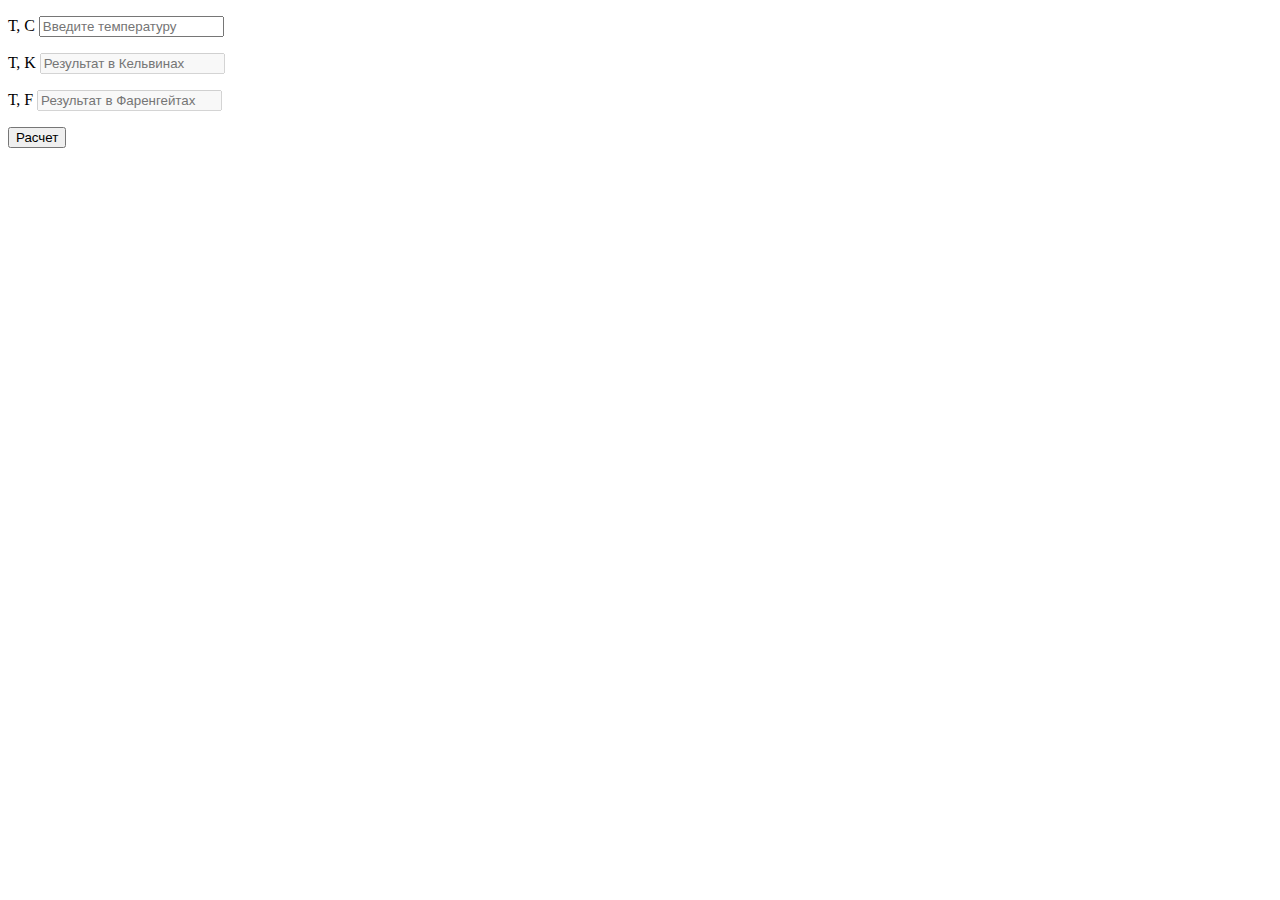
<file: Temperature/index.html>
<!DOCTYPE html>
<html lang="en">
<head>
    <meta charset="UTF-8">
    <title>Title</title>
</head>
<body>
<p>
    <label class="label">Т, С</label>
    <label>
        <input type="text" placeholder="Введите температуру" class="celsius"/>
    </label>
</p>
<p>
    <label class="label">Т, K</label>
    <label>
        <input type="text" placeholder="Результат в Кельвинах" class="kelvin" disabled/>
    </label>
</p>
<p>
    <label class="label">Т, F</label>
    <label>
        <input type="text" placeholder="Результат в Фаренгейтах" class="fahrenheit" disabled/>
    </label>
</p>
<input type="button" class="convert-button" value="Расчет"/>
<script src="script.js"></script>
</body>
</html>
</file>
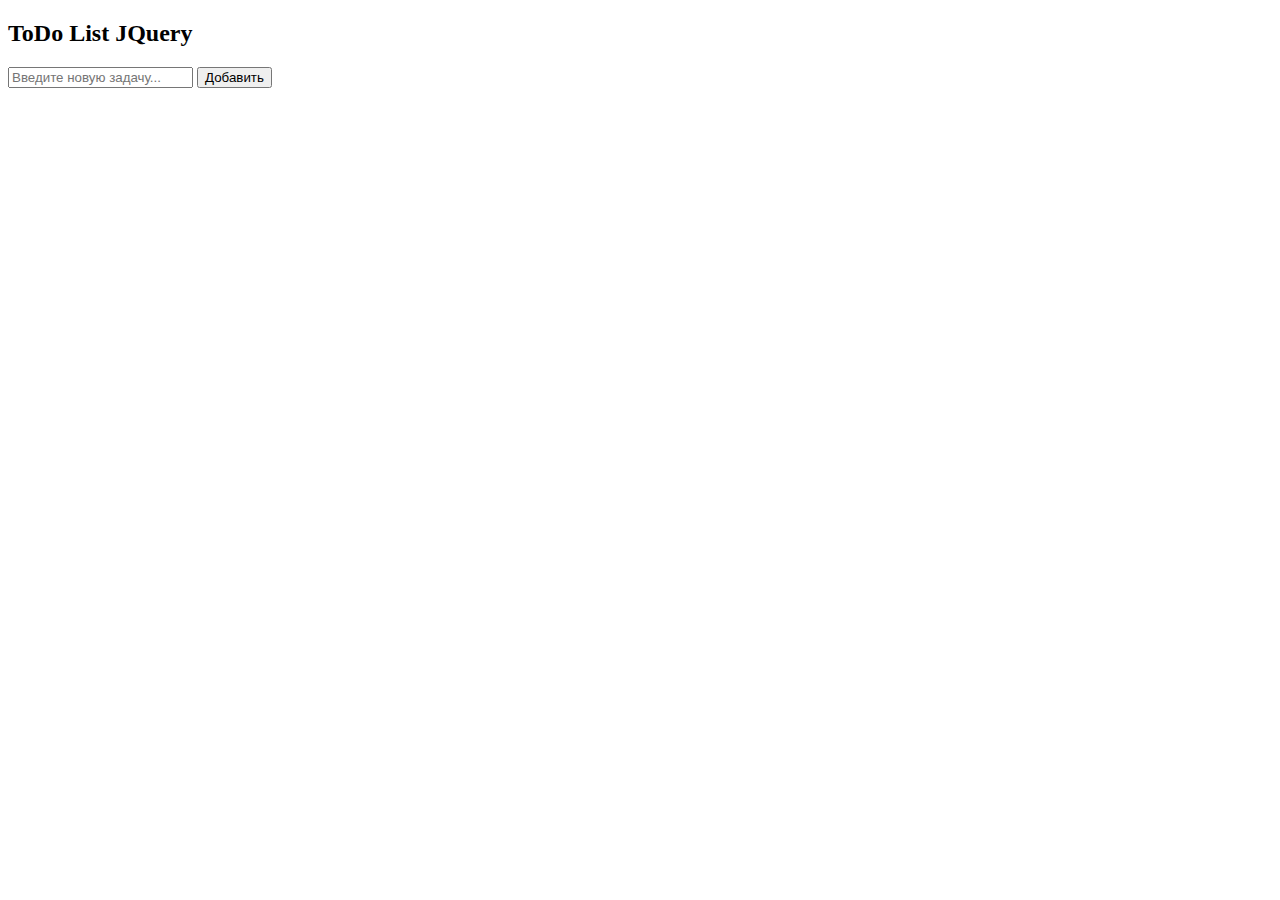
<file: TodoList Jquery/index.html>
<!DOCTYPE html>
<html lang="en">
<head>
    <meta charset="UTF-8">
    <title>ToDo List JQuery</title>
</head>
<body>
<h2>ToDo List JQuery</h2>
<div>
    <label>
        <input type="text" class="inputValue" placeholder="Введите новую задачу...">
    </label>
    <input type="button" id="append" value="Добавить"/>
    <ul id="list">

    </ul>
</div>
<script src="jquery-3.4.1.js"></script>
<script src="script.js"></script>
</body>
</html>
</file>
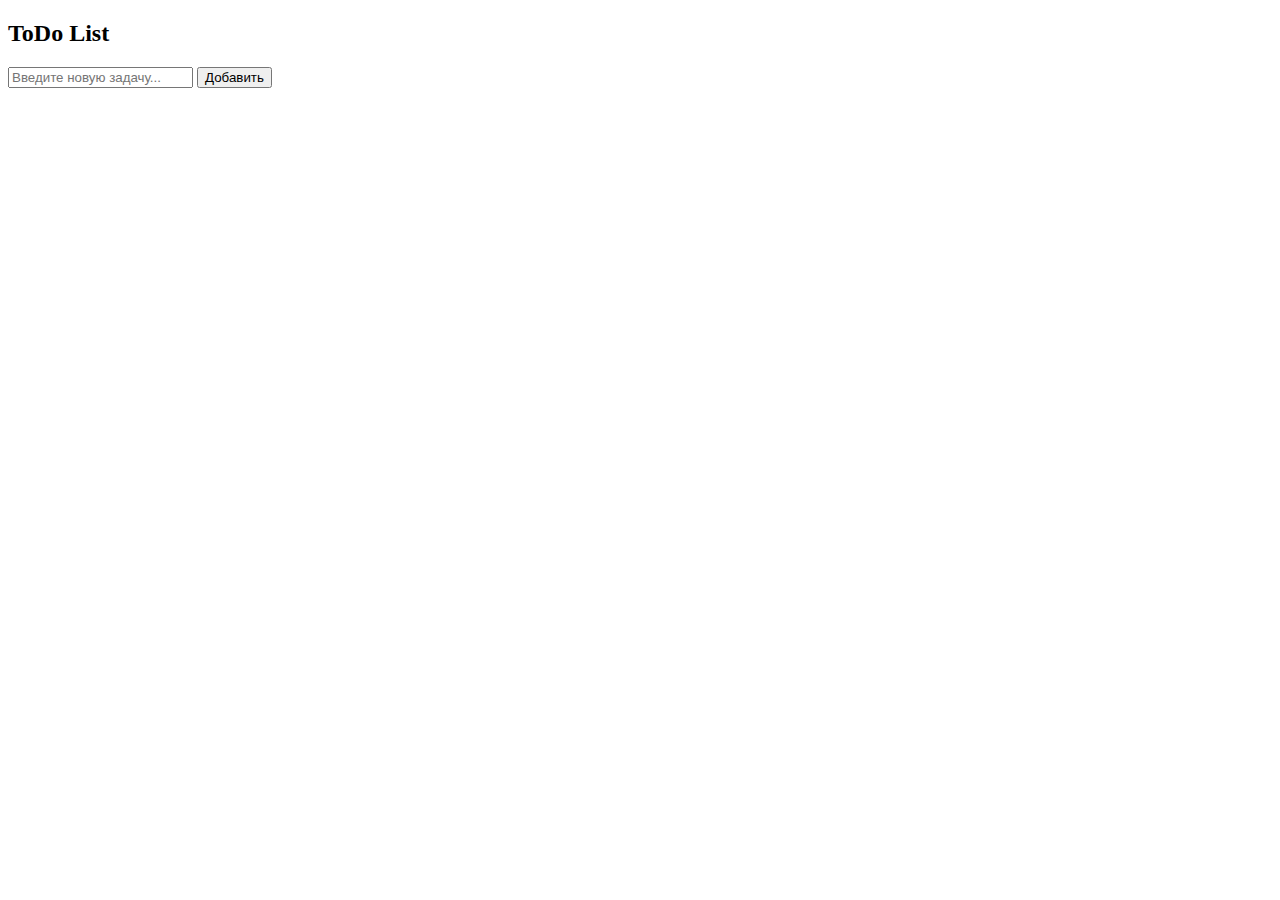
<file: TodoList/index.html>
<!DOCTYPE html>
<html lang="en">
<head>
    <meta charset="UTF-8">
    <title>ToDo List</title>
</head>
<body>
<h2>ToDo List</h2>
<div>
    <label>
        <input type="text" class="inputValue" placeholder="Введите новую задачу...">
    </label>
    <input type="button" class="append" value="Добавить"/>
    <ul class="list">

    </ul>
</div>
<script src="script.js"></script>
</body>
</html>
</file>
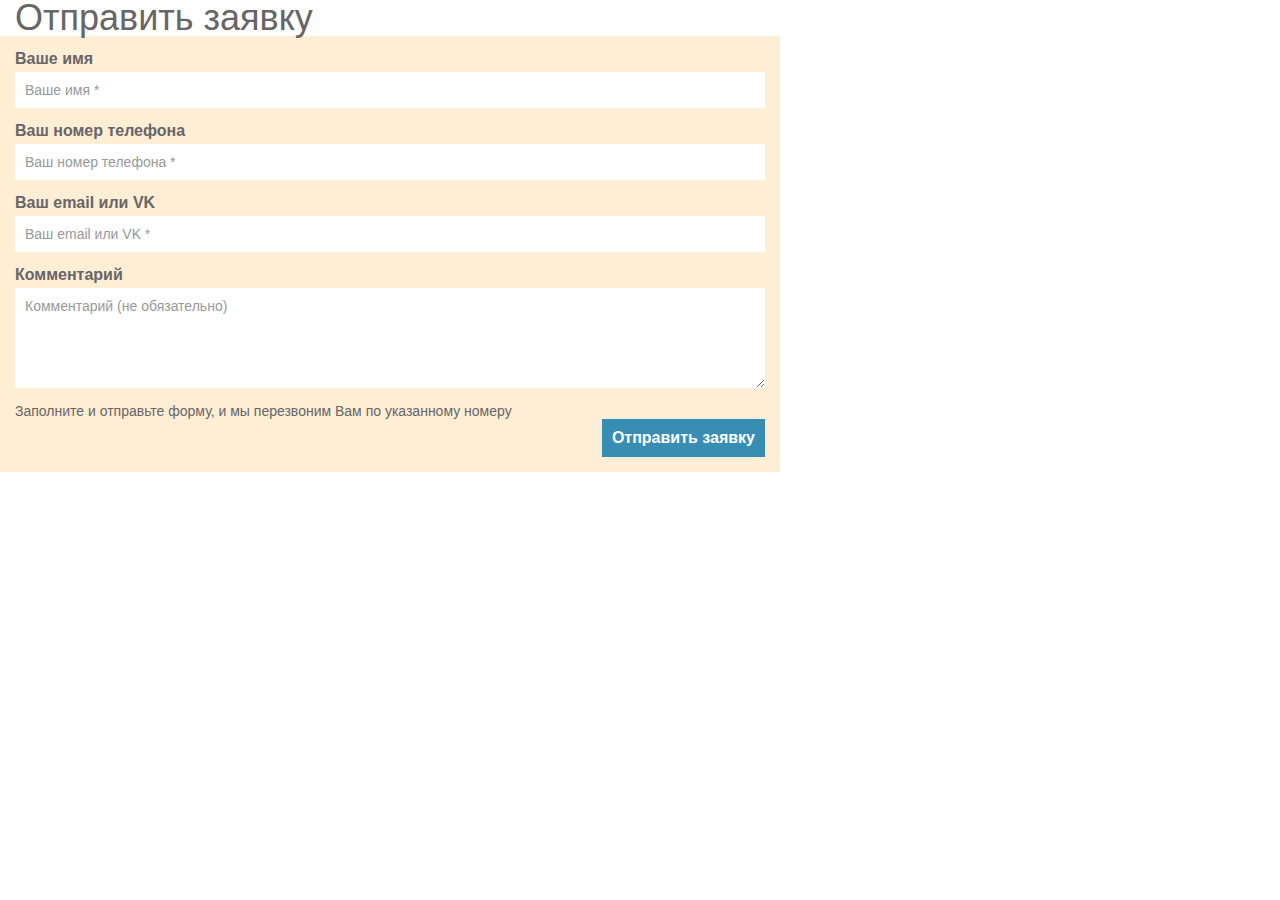
<file: CSSForm/CSSForm.html>
<!DOCTYPE html>
<html lang="en">
<head>
    <meta charset="UTF-8">
    <title>CSSForm</title>
    <link rel="stylesheet" href="reset.css">
    <link rel="stylesheet" href="CSSForm.css">
</head>
<body>
<p><label class="head">Отправить заявку</label></p>
<form class="form">
    <p><label class="label">Ваше имя</label></p>
    <p><label>
        <input type="text" placeholder="Ваше имя *" class="input"/>
    </label></p>
    <p><label class="label">Ваш номер телефона</label></p>
    <p><label>
        <input type="text" placeholder="Ваш номер телефона *" class="input"/>
    </label></p>
    <p><label class="label">Ваш email или VK</label></p>
    <p><label>
        <input type="text" placeholder="Ваш email или VK *" class="input"/>
    </label></p>
    <p><label class="label">Комментарий</label></p>
    <p><label>
        <textarea name="textarea" placeholder="Комментарий (не обязательно)" class="textarea"></textarea>
    </label></p>
    <p><label class="comment">Заполните и отправьте форму, и мы перезвоним Вам по указанному номеру</label></p>
    <div class="right">
        <button name="send-application" class="button">Отправить заявку</button>
    </div>
</form>
</body>
</html>
</file>
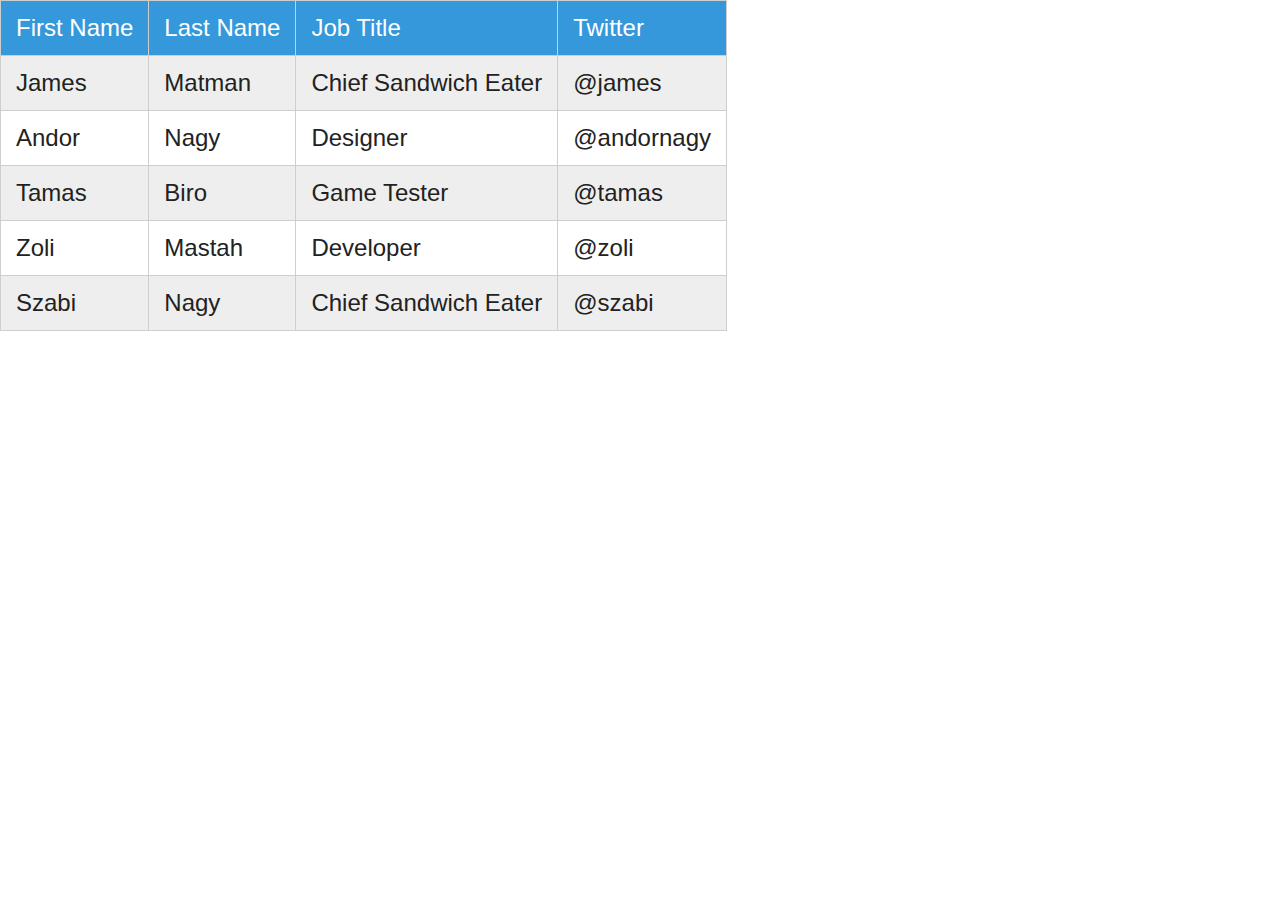
<file: CSSTable/CssTable.html>
<!DOCTYPE html>
<html lang="en">
<head>
    <meta charset="UTF-8">
    <title>CssTable</title>
    <link rel="stylesheet" href="reset.css">
    <link rel="stylesheet" href="CssTable.css">
</head>
<body>
<table class="table">
    <thead>
    <tr>
        <th>First Name</th>
        <th>Last Name</th>
        <th>Job Title</th>
        <th>Twitter</th>
    </tr>
    </thead>
    <tbody>
    <tr>
        <td>James</td>
        <td>Matman</td>
        <td>Chief Sandwich Eater</td>
        <td>@james</td>
    </tr>
    <tr>
        <td>Andor</td>
        <td>Nagy</td>
        <td>Designer</td>
        <td>@andornagy</td>
    </tr>
    <tr>
        <td>Tamas</td>
        <td>Biro</td>
        <td>Game Tester</td>
        <td>@tamas</td>
    </tr>
    <tr>
        <td>Zoli</td>
        <td>Mastah</td>
        <td>Developer</td>
        <td>@zoli</td>
    </tr>
    <tr>
        <td>Szabi</td>
        <td>Nagy</td>
        <td>Chief Sandwich Eater</td>
        <td>@szabi</td>
    </tr>
    </tbody>
</table>
</body>
</html>
</file>
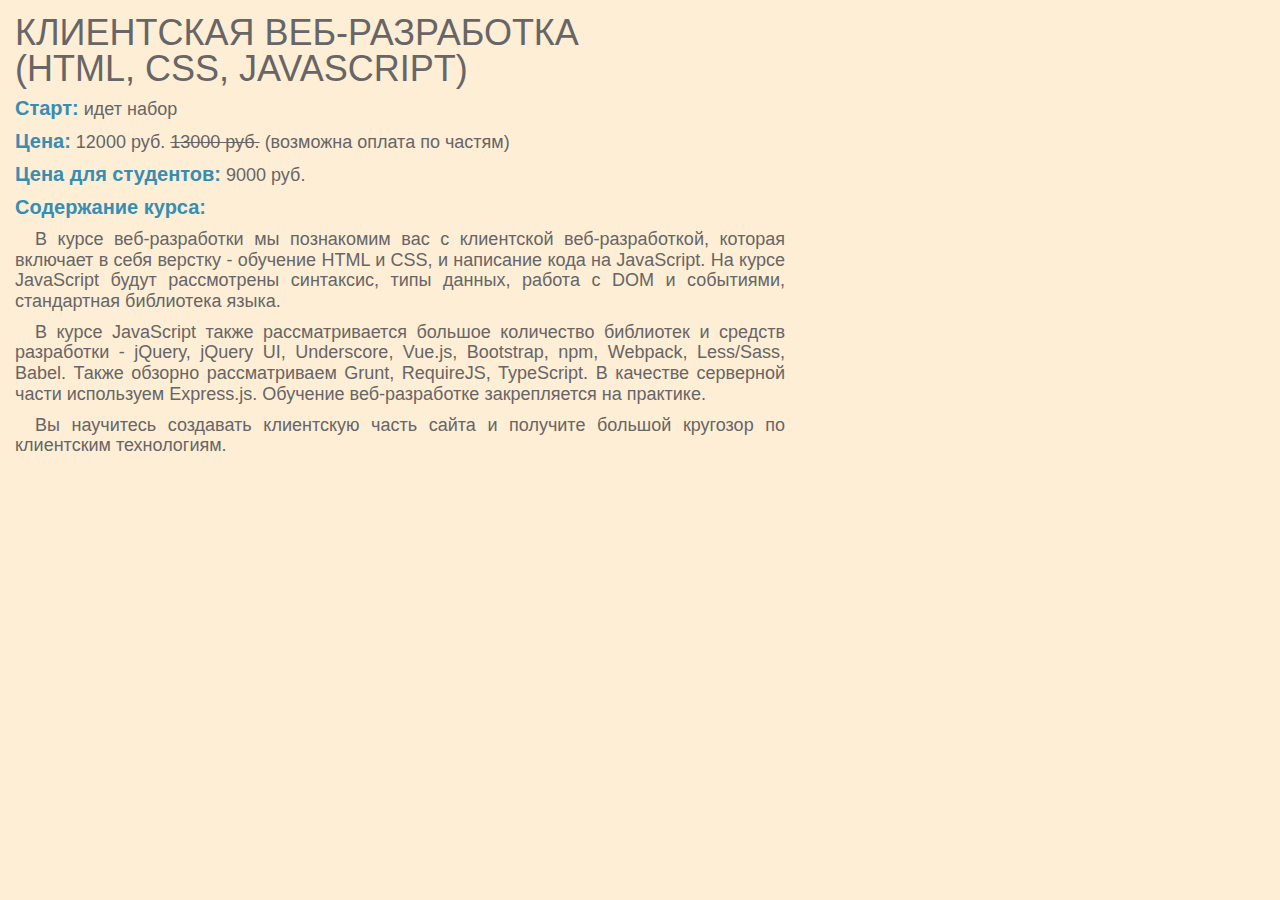
<file: CSSText/CssText.html>
<!DOCTYPE html>
<html lang="en">
<head>
    <meta charset="UTF-8">
    <title>Css Text</title>
    <link rel="stylesheet" href="reset.css">
    <link rel="stylesheet" href="CssText.css">
</head>
<body>
<h1 class="header">КЛИЕНТСКАЯ ВЕБ-РАЗРАБОТКА (HTML, CSS, JAVASCRIPT)</h1>
<div class="color">
    <p><span>Старт:</span> идет набор</p>
    <p><span>Цена:</span> 12000 руб.
        <del>13000 руб.</del>
        (возможна оплата по частям)
    <p><span>Цена для студентов:</span> 9000 руб.</p>
    <p><span>Содержание курса:</span></p>
</div>
<div class="text">
    <p>
        В курсе веб-разработки мы познакомим вас с клиентской веб-разработкой, которая включает в
        себя верстку - обучение HTML и CSS, и написание кода на JavaScript. На курсе JavaScript будут
        рассмотрены синтаксис, типы данных, работа с DOM и событиями, стандартная библиотека языка.
    </p>
    <p>
        В курсе JavaScript также рассматривается большое количество библиотек и средств разработки -
        jQuery, jQuery UI, Underscore, Vue.js, Bootstrap, npm, Webpack, Less/Sass, Babel. Также обзорно
        рассматриваем Grunt, RequireJS, TypeScript. В качестве серверной части используем Express.js.
        Обучение веб-разработке закрепляется на практике.
    </p>
    <p>
        Вы научитесь создавать клиентскую часть сайта и получите большой кругозор по клиентским
        технологиям.
    </p>
</div>
</body>
</html>
</file>
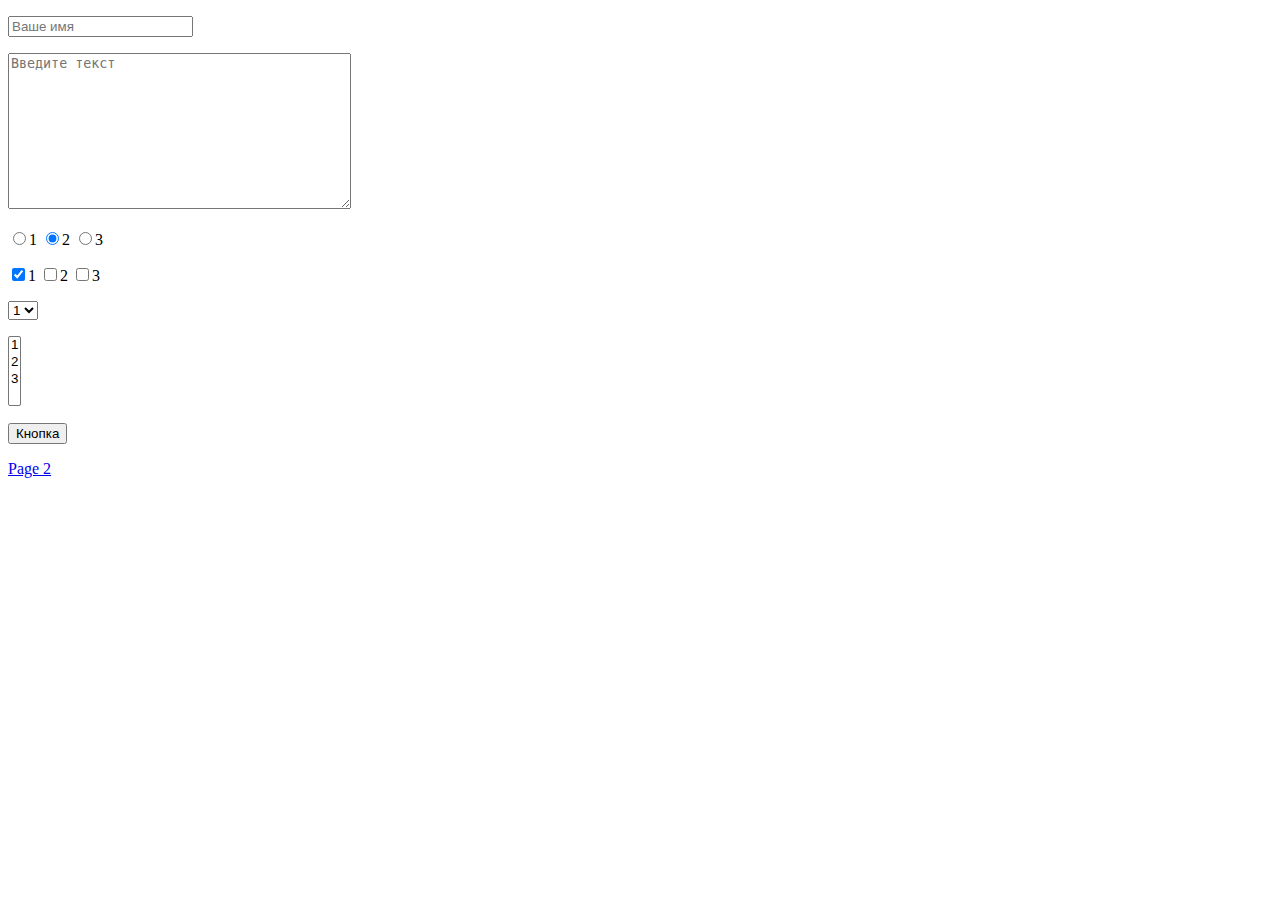
<file: Html/page1.html>
<!DOCTYPE html>
<html lang="en">
<head>
    <meta charset="UTF-8">
    <title>Page1</title>
</head>
<body>
<form>
    <p><input type="text" placeholder="Ваше имя"/></p>
    <p><textarea name="textarea" rows="10" cols="40" placeholder="Введите текст"></textarea></p>
    <p>
        <label><input type="radio" value="1" name="myRadio">1</label>
        <label><input checked="checked" type="radio" value="2" name="myRadio">2</label>
        <label><input type="radio" value="3" name="myRadio">3</label>
    </p>
    <p>
        <label><input checked="checked" type="checkbox" value="1" name="myCheck">1</label>
        <label><input type="checkbox" value="2" name="myCheck">2</label>
        <label><input type="checkbox" value="3" name="myCheck">3</label>
    </p>
    <p><select name="list">
        <option value="1">1</option>
        <option value="2">2</option>
        <option value="3">3</option>
    </select></p>
    <p><select name="list1" multiple>
        <option value="1">1</option>
        <option value="2">2</option>
        <option value="3">3</option>
    </select></p>
    <p><button>Кнопка</button></p>
    <p><a href="page2.html">Page 2</a></p>
</form>
</body>
</html>
</file>
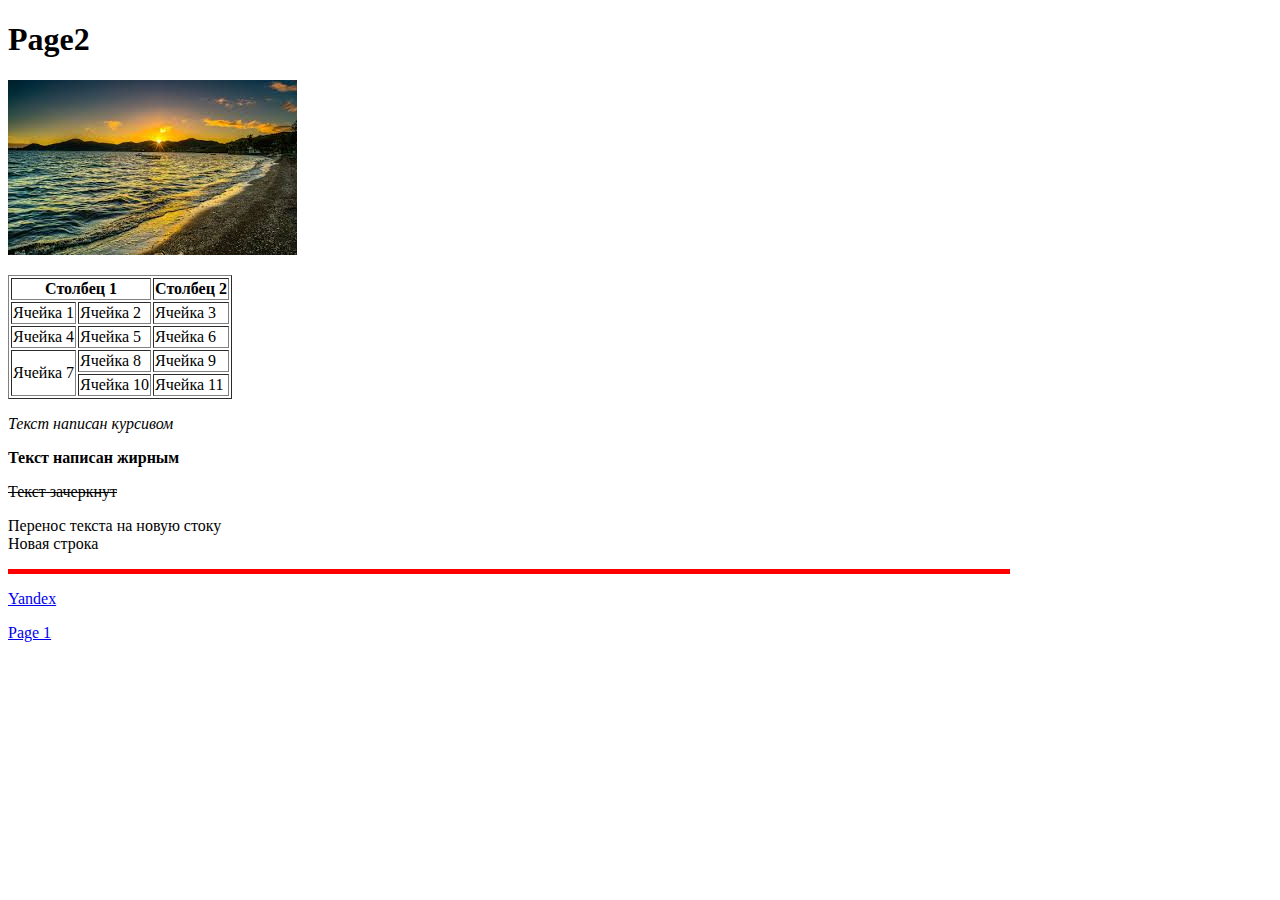
<file: Html/page2.html>
<!DOCTYPE html>
<html lang="en">
<head>
    <meta charset="UTF-8">
    <title>Page2</title>
</head>
<body>
<h1>Page2</h1>
<p><img src="image.png" alt="Закат"></p>
<table border="1">
    <thead>
    <tr>
        <th colspan="2">Столбец 1</th>
        <th>Столбец 2</th>
    </tr>
    </thead>
    <tbody>
    <tr>
        <td>Ячейка 1</td>
        <td>Ячейка 2</td>
        <td>Ячейка 3</td>
    </tr>
    <tr>
        <td>Ячейка 4</td>
        <td>Ячейка 5</td>
        <td>Ячейка 6</td>
    </tr>
    <tr>
        <td rowspan="2">Ячейка 7</td>
        <td>Ячейка 8</td>
        <td>Ячейка 9</td>
    </tr>
    <tr>
        <td>Ячейка 10</td>
        <td>Ячейка 11</td>
    </tr>
    </tbody>
</table>
<p><i>Текст написан курсивом</i></p>
<p><b>Текст написан жирным</b></p>
<p><del>Текст зачеркнут</del></p>
<p>Перенос текста на новую стоку<br>Новая строка</p>
<hr align="left" width="1000" size="5" color="red"/>
<p><a href="https://www.yandex.ru">Yandex</a></p>
<p><a href="page1.html">Page 1</a></p>
</body>
</html>
</file>
<file: CSSForm/CSSForm.css>
.form {
    max-width: 750px;
    background: #FEEED6;
    font-family: Arial, sans-serif;
    padding: 15px;
}

.head {
    color: #676565;
    font-weight: normal;
    margin-left: 15px;
    font-size: 36px;
    font-family: Arial, sans-serif;
    box-sizing: border-box;
}

.label {
    color: #676565;
    font-weight: bold;
    font-size: 16px;
    margin-bottom: 5px;
    box-sizing: border-box;
}

.input {
    width: 100%;
    font-size: 14px;
    color: #676565;
    border: 0;
    margin-bottom: 15px;
    margin-top: 5px;
    padding: 10px;
    box-sizing: border-box;
}

.input::placeholder {
    color: #999999;
}

.textarea {
    color: #676565;
    width: 100%;
    height: 100px;
    font-size: 14px;
    font-family: Arial, sans-serif;
    border: 0;
    margin-bottom: 15px;
    margin-top: 5px;
    padding: 10px;
    box-sizing: border-box;
}

.textarea::placeholder {
    color: #999999;
}

.button {
    border: 0;
    font-weight: bold;
    padding: 10px;
    background: #378DB2;
    color: white;
    box-sizing: border-box;
}

.right {
    width: 100%;
    text-align: right;
}

.button:hover {
    background: #32728D;
}

.comment {
    color: #676565;
    font-size: 14px;
    padding-bottom: 10px;
    padding-top: 10px;
    box-sizing: border-box;
}
</file>
<file: CSSTable/CssTable.css>
.table {
    font-family: Calibri, sans-serif;
    font-size: 24px;
    font-weight: normal;
    border-collapse: collapse;
    max-width: 100%;
    table-layout: auto;
}

.table tbody tr:nth-child(2n-1) {
    background: #EEEEEE;
    border: 1px solid #CECECE;
}

.table thead {
    background: #3498DB;
    border: 1px solid #CECECE;
    color: white;
    text-align: left;
}

.table td, .table th {
    border: 1px solid #CECECE;
    padding: 15px;
    text-align: left;
}
</file>
<file: CSSText/CssText.css>
body {
    max-width: 770px;
    background-color: #FEEED6;
    font-family: Calibri, sans-serif;
    font-size: 18px;
    color: #676565;
    padding: 15px;
}

p {
    margin-top: 10px;
    margin-bottom: 10px;
    text-align: justify;
    line-height: 1.15;
}

.header {
    max-width: 670px;
    font-size: 36px;
    font-weight: normal;
    color: #676565;
    margin-bottom: 10px;
}

.color span {
    font-weight: bold;
    color: #378DB2;
    font-size: 20px;
}

.text p {
    text-indent: 20px;
    margin-top: 0.5em;
}
</file>
